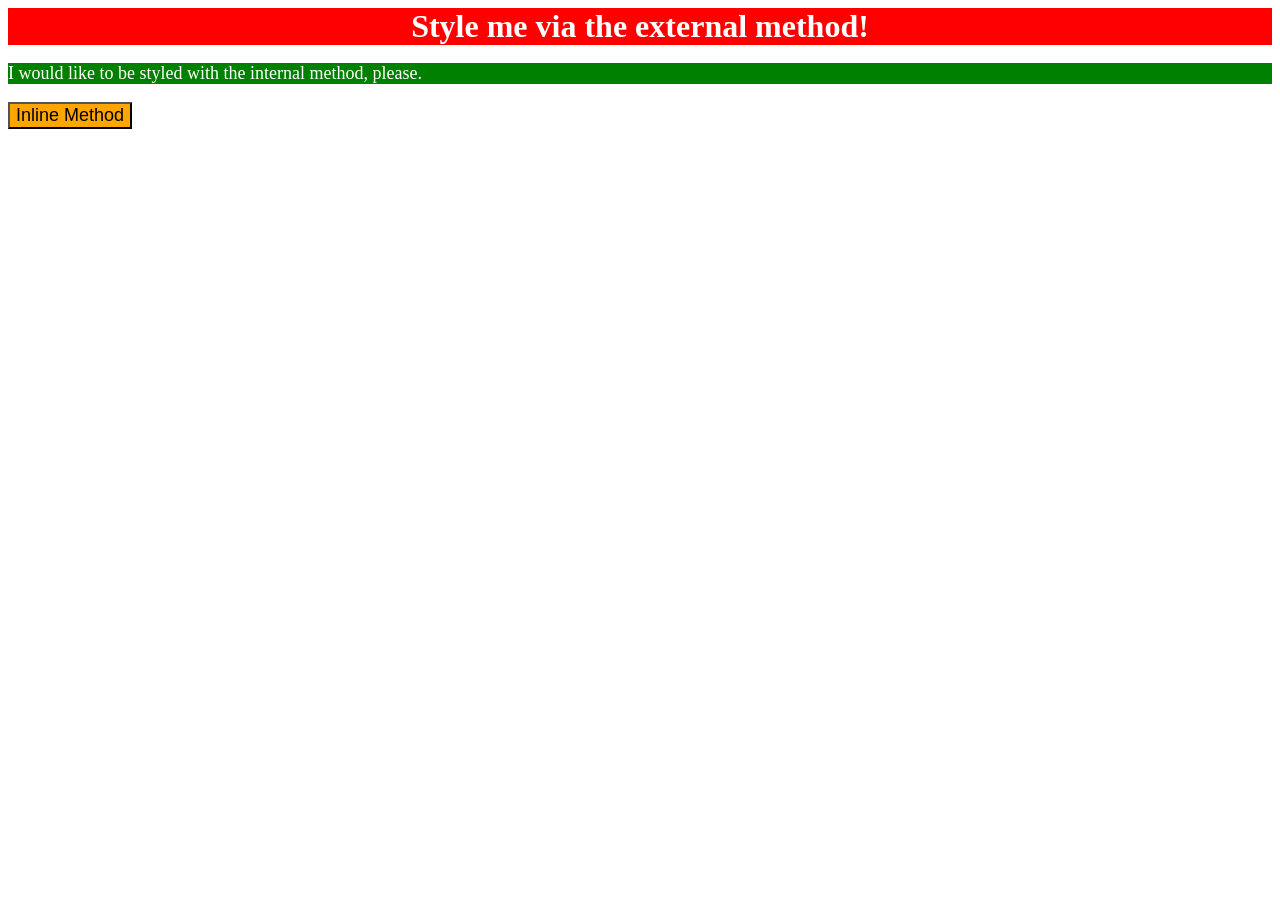
<file: foundations/01-css-methods/index.html>
<!DOCTYPE html>
<html lang="en">
  <head>
    <meta charset="UTF-8">
    <meta http-equiv="X-UA-Compatible" content="IE=edge">
    <meta name="viewport" content="width=device-width, initial-scale=1.0">
    <title>Methods for Adding CSS</title>
    <link rel="stylesheet" href="style.css">
    <style>
      p {
        background-color: green;
        color: white;
        font-size: 18px;
      }
    </style>
  </head>
  <body>
    <div>Style me via the external method!</div>
    <p>I would like to be styled with the internal method, please.</p>
    <button style="background-color: orange; font-size: 18px;">Inline Method</button>
  </body>
</html>
</file>
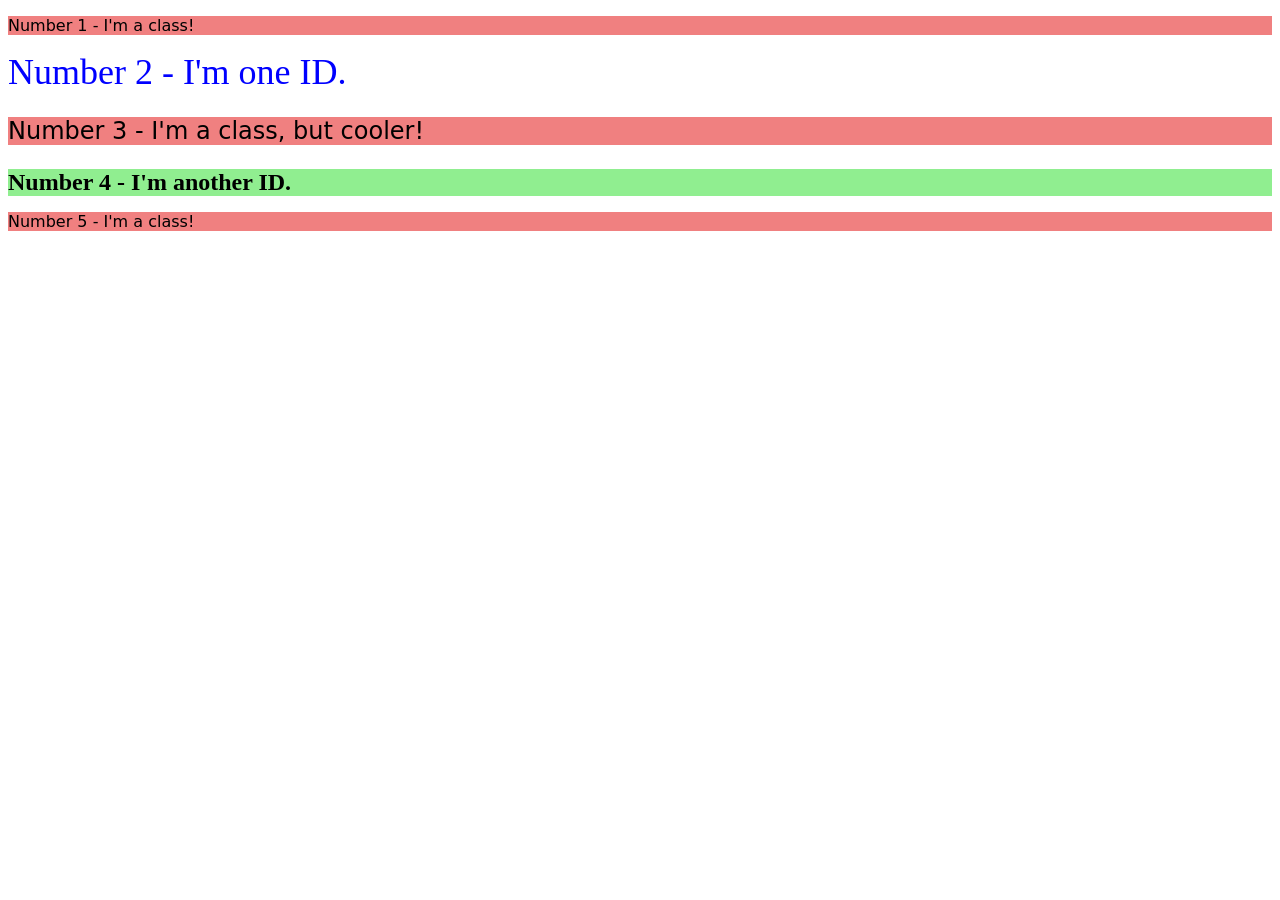
<file: foundations/02-class-id-selectors/index.html>
<!DOCTYPE html>
<html lang="en">
  <head>
    <meta charset="UTF-8">
    <meta http-equiv="X-UA-Compatible" content="IE=edge">
    <meta name="viewport" content="width=device-width, initial-scale=1.0">
    <title>Class and ID Selectors</title>
    <link rel="stylesheet" href="style.css">
  </head>
  <body>
    <p class="odd-sections">Number 1 - I'm a class!</p>
    <div id="section-two">Number 2 - I'm one ID.</div>
    <p class="odd-sections font-24">Number 3 - I'm a class, but cooler!</p>
    <div id="section-four" class="font-24">Number 4 - I'm another ID.</div>
    <p class="odd-sections">Number 5 - I'm a class!</p>
  </body>
</html>
</file>
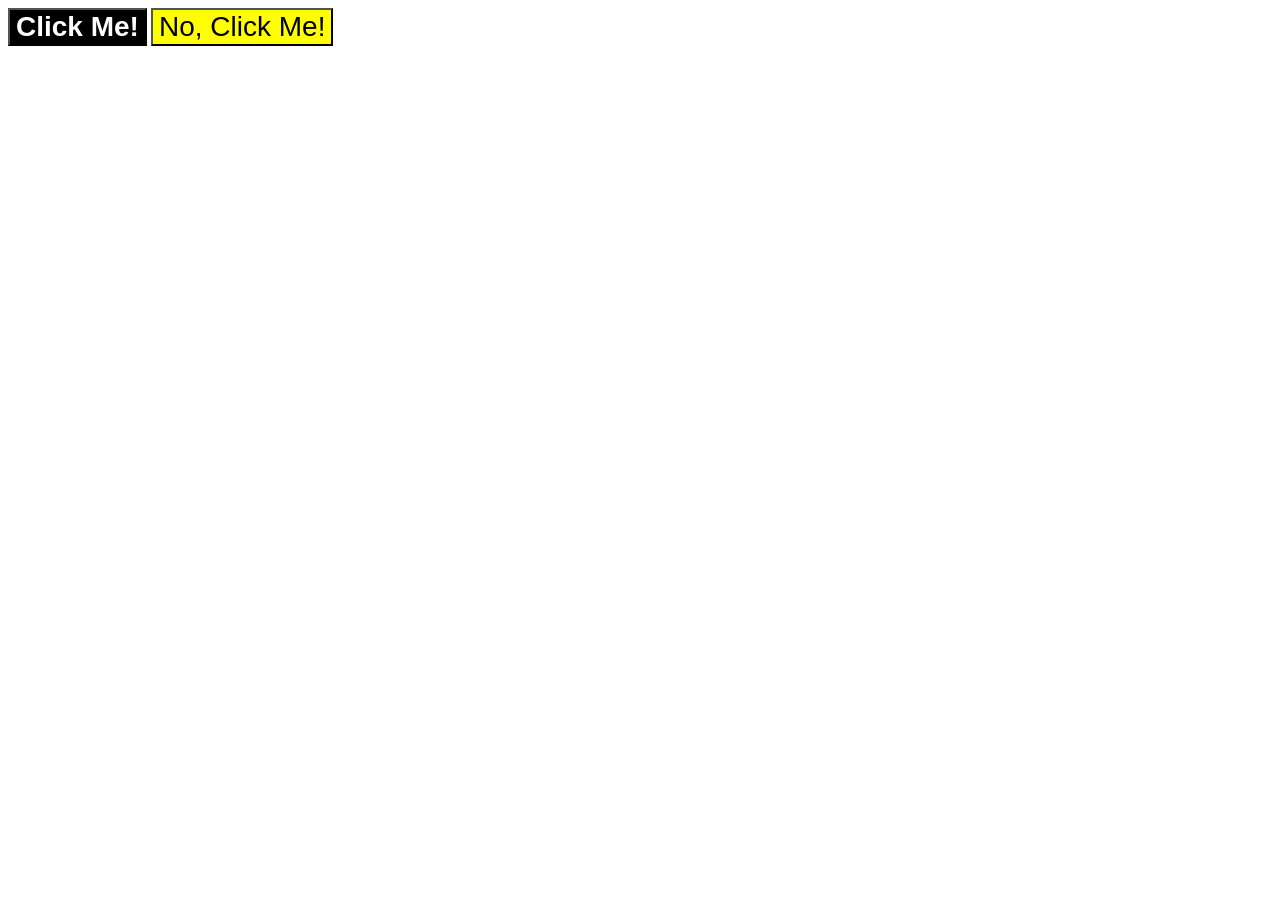
<file: foundations/03-grouping-selectors/index.html>
<!DOCTYPE html>
<html lang="en">
  <head>
    <meta charset="UTF-8">
    <meta http-equiv="X-UA-Compatible" content="IE=edge">
    <meta name="viewport" content="width=device-width, initial-scale=1.0">
    <title>Grouping Selectors</title>
    <link rel="stylesheet" href="style.css">
  </head>
  <body>
    <button class="section-one">Click Me!</button>
    <button class="section-two">No, Click Me!</button>
  </body>
</html>
</file>
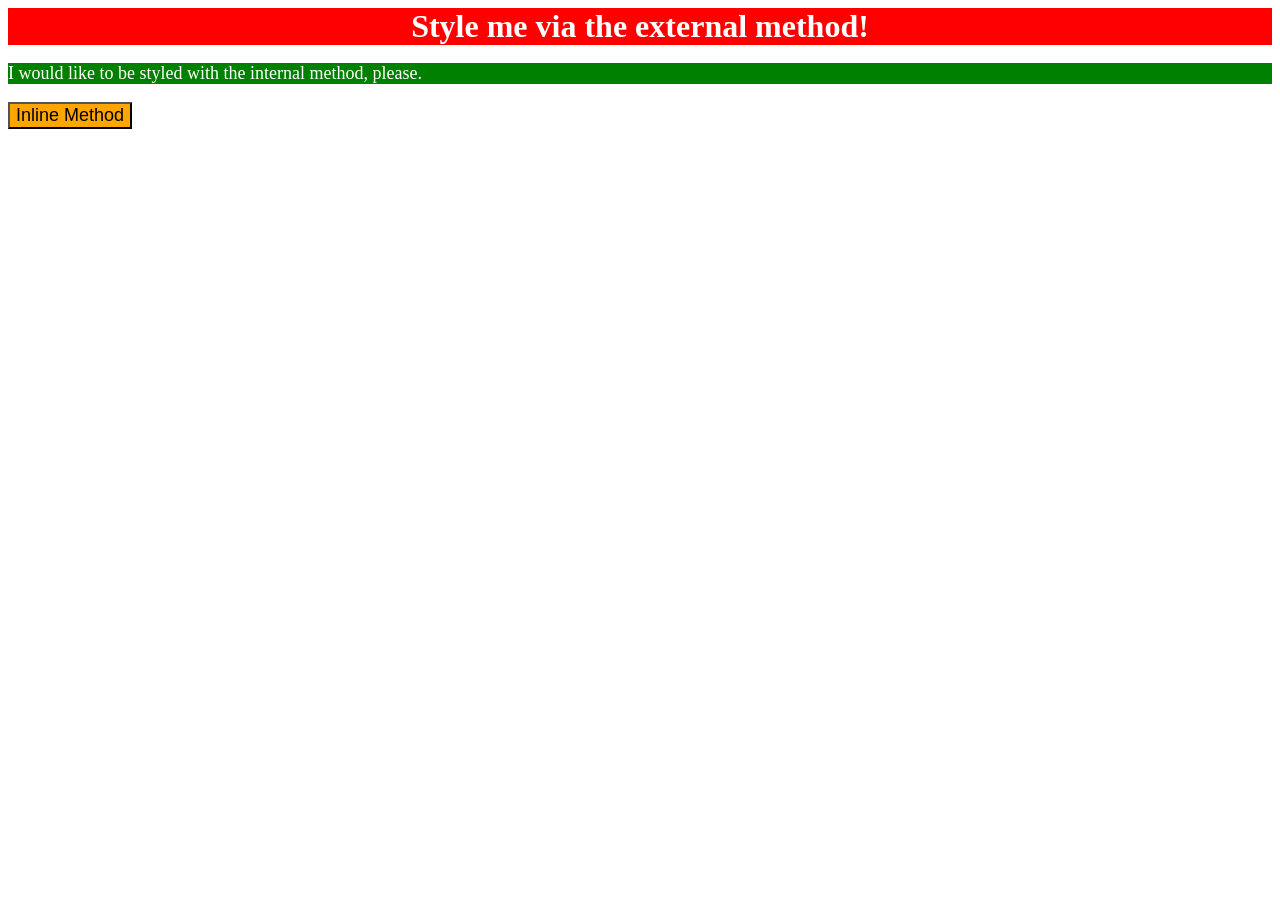
<file: foundations/intro-to-css/01-css-methods/index.html>
<!DOCTYPE html>
<html lang="en">
  <head>
    <meta charset="UTF-8">
    <meta http-equiv="X-UA-Compatible" content="IE=edge">
    <meta name="viewport" content="width=device-width, initial-scale=1.0">
    <link rel="stylesheet" href="style.css">
    <title>Methods for Adding CSS</title>
    <style>
      p {
        background-color: green;
        color: white;
        font-size: 18px;
      }
    </style>
  </head>
  <body>
    <div>Style me via the external method!</div>
    <p>I would like to be styled with the internal method, please.</p>
    <button style="background-color: orange; font-size: 18px;">Inline Method</button>
  </body>
</html>
</file>
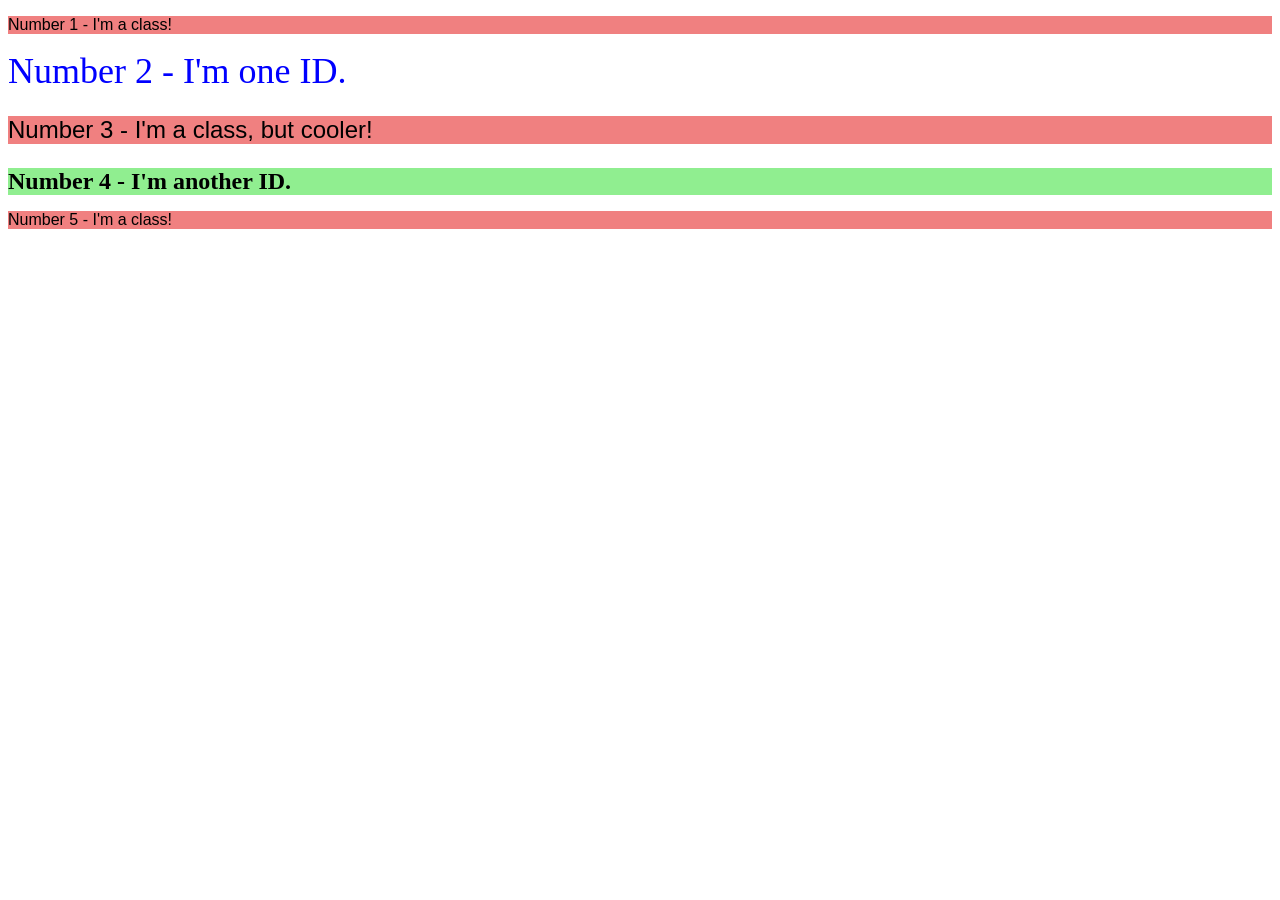
<file: foundations/intro-to-css/02-class-id-selectors/index.html>
<!DOCTYPE html>
<html lang="en">
  <head>
    <meta charset="UTF-8">
    <meta http-equiv="X-UA-Compatible" content="IE=edge">
    <meta name="viewport" content="width=device-width, initial-scale=1.0">
    <title>Class and ID Selectors</title>
    <link rel="stylesheet" href="style.css">
  </head>
  <body>
    <p class="odd">Number 1 - I'm a class!</p>
    <div id="two">Number 2 - I'm one ID.</div>
    <p class="odd adjust-font-size">Number 3 - I'm a class, but cooler!</p>
    <div id="four" class="adjust-font-size">Number 4 - I'm another ID.</div>
    <p class="odd">Number 5 - I'm a class!</p>
  </body>
</html>
</file>
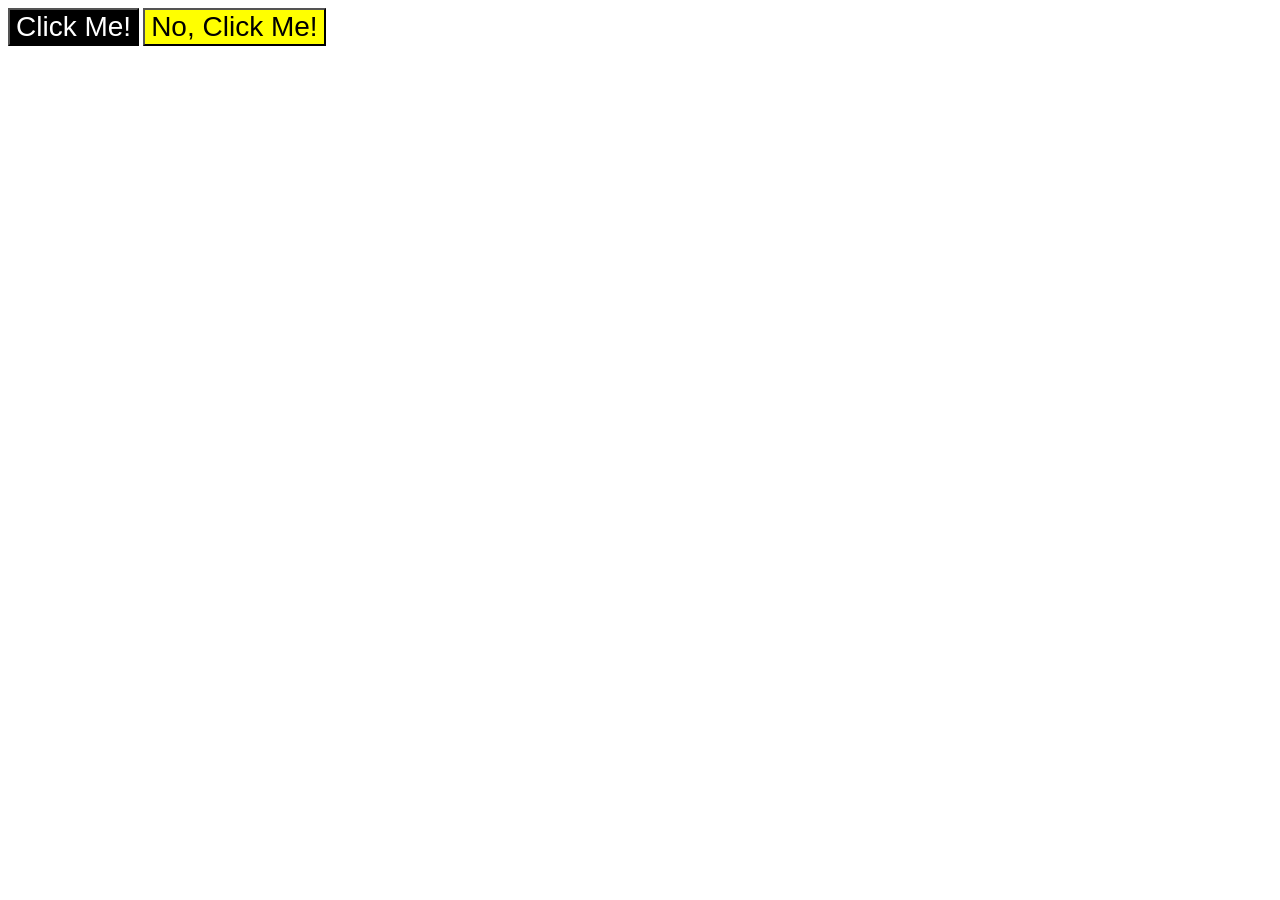
<file: foundations/intro-to-css/03-grouping-selectors/index.html>
<!DOCTYPE html>
<html lang="en">
  <head>
    <meta charset="UTF-8">
    <meta http-equiv="X-UA-Compatible" content="IE=edge">
    <meta name="viewport" content="width=device-width, initial-scale=1.0">
    <title>Grouping Selectors</title>
    <link rel="stylesheet" href="style.css">
  </head>
  <body>
    <button class="button-one">Click Me!</button>
    <button class="button-two">No, Click Me!</button>
  </body>
</html>
</file>
<file: foundations/01-css-methods/style.css>
div {
    background-color: red;
    color: white;
    font-size: 32px;
    text-align: center;
    font-weight: bold;
}
</file>
<file: foundations/02-class-id-selectors/style.css>
.odd-sections {
    background-color: lightcoral;
    font-family: Verdana, "DejaVu Sans", sans-serif;
}

.font-24 {
    font-size: 24px;
}

#section-two {
    color: blue;
    font-size: 36px;
}

#section-four {
    background-color: lightgreen;
    font-weight: bold;
}
</file>
<file: foundations/03-grouping-selectors/style.css>
.section-one,
.section-two {
    font-size: 28px;
    font-family: Helvetica, "Times New Roman", sans-serif;
}

.section-one {
    background-color: black;
    color: white;
    font-weight: bold;
}

.section-two {
    background-color: yellow;
}
</file>
<file: foundations/intro-to-css/01-css-methods/style.css>
/* styles.css */

div {
    background-color: red;
    color: white;
    font-size: 32px;
    text-align: center;
    font-weight: bold;
}
</file>
<file: foundations/intro-to-css/02-class-id-selectors/style.css>
.odd {
    background-color: lightcoral;
    font-family: Verdana, Geneva, Tahoma, sans-serif;
}

.adjust-font-size {
    font-size: 24px;
}

#two {
    color: blue;
    font-size: 36px;
}

#four {
    background-color: lightgreen;
    font-weight: bold;
}
</file>
<file: foundations/intro-to-css/03-grouping-selectors/style.css>
.button-one,
.button-two {
    font-size: 28px;
    font-family: Arial, Helvetica, sans-serif;
}

.button-one {
    background-color: black;
    color: white;
}

.button-two {
    background-color: yellow;
}
</file>
